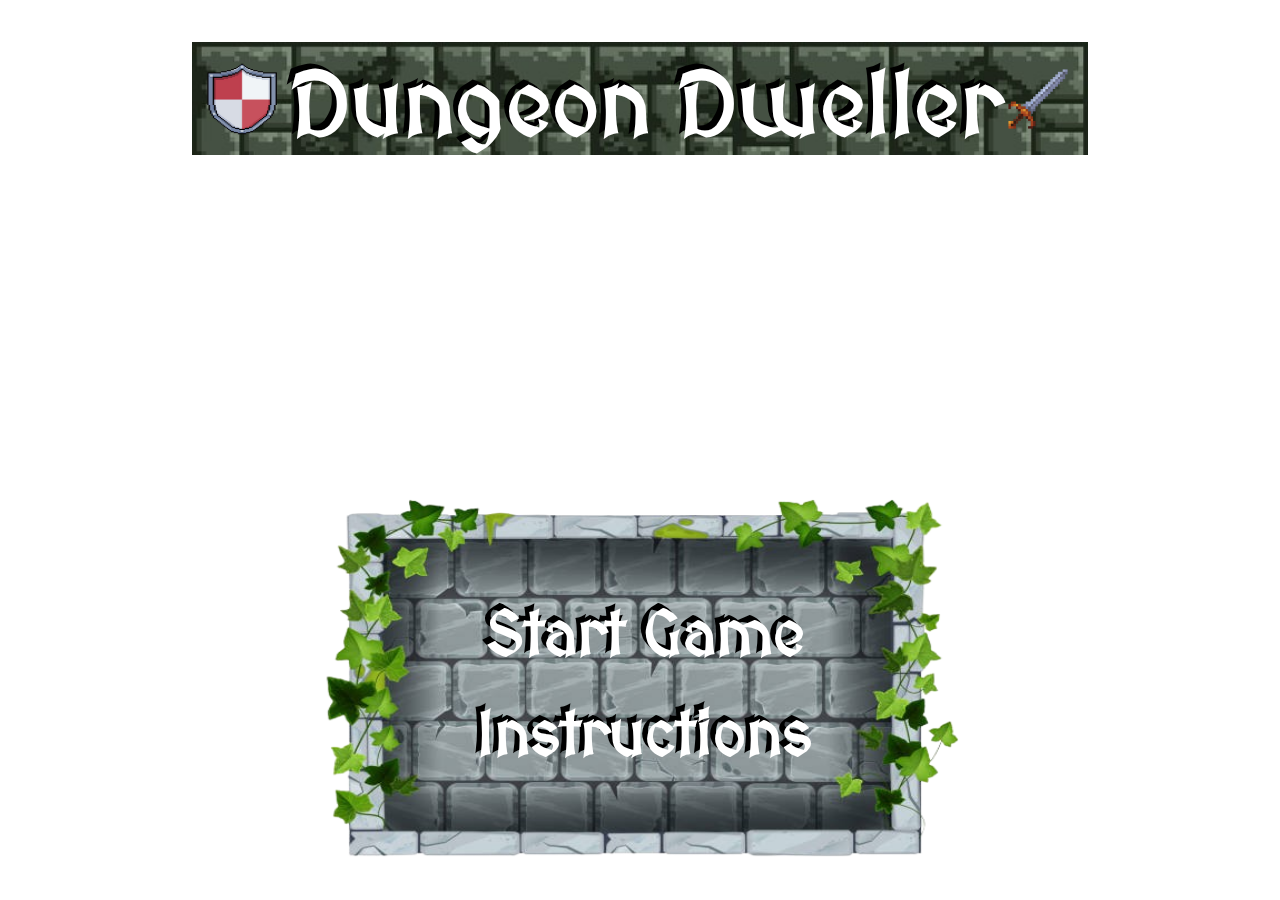
<file: index.html>
<!DOCTYPE html>
<html lang="en">

<head>
    <meta charset="UTF-8">
    <meta name="viewport" content="width=device-width, initial-scale=1.0">
    <link rel="stylesheet" href="./styles/index_styles.css">
    <title>Dungeon Dweller</title>
    <link rel="icon" href="./images/favicon.ico" type="image/x-icon" />
</head>

<body>
    <div id="title">
        <div class="shield"></div>
        <div class="test">
            <div class="padded1">
                Dungeon Dweller
            </div>
            <div class="padded">
                Dungeon Dweller
            </div>
        </div>
        <div class="sword"></div>
    </div>
    <div id="options">
        <div class="test1">
            <div id="startGame" class="padded1"><a href="./html/game.html">
                    Start Game</a>
            </div>
            <div class="padded"><a href="./html/game.html">
                    Start Game</a>
            </div>
        </div>
        <div id="instructions" class="test1">
            <div class="padded1">
                Instructions
            </div>
            <div class="padded">
                Instructions
            </div>
        </div>
    </div>
    <audio id="intro_audio" src="./sounds/intro_audio.mp3"></audio>
    <audio id="openBoxAudio" src="./sounds/openBox.mp3"></audio>
    <script src="./src/index.js"></script>
</body>

</html>
</file>
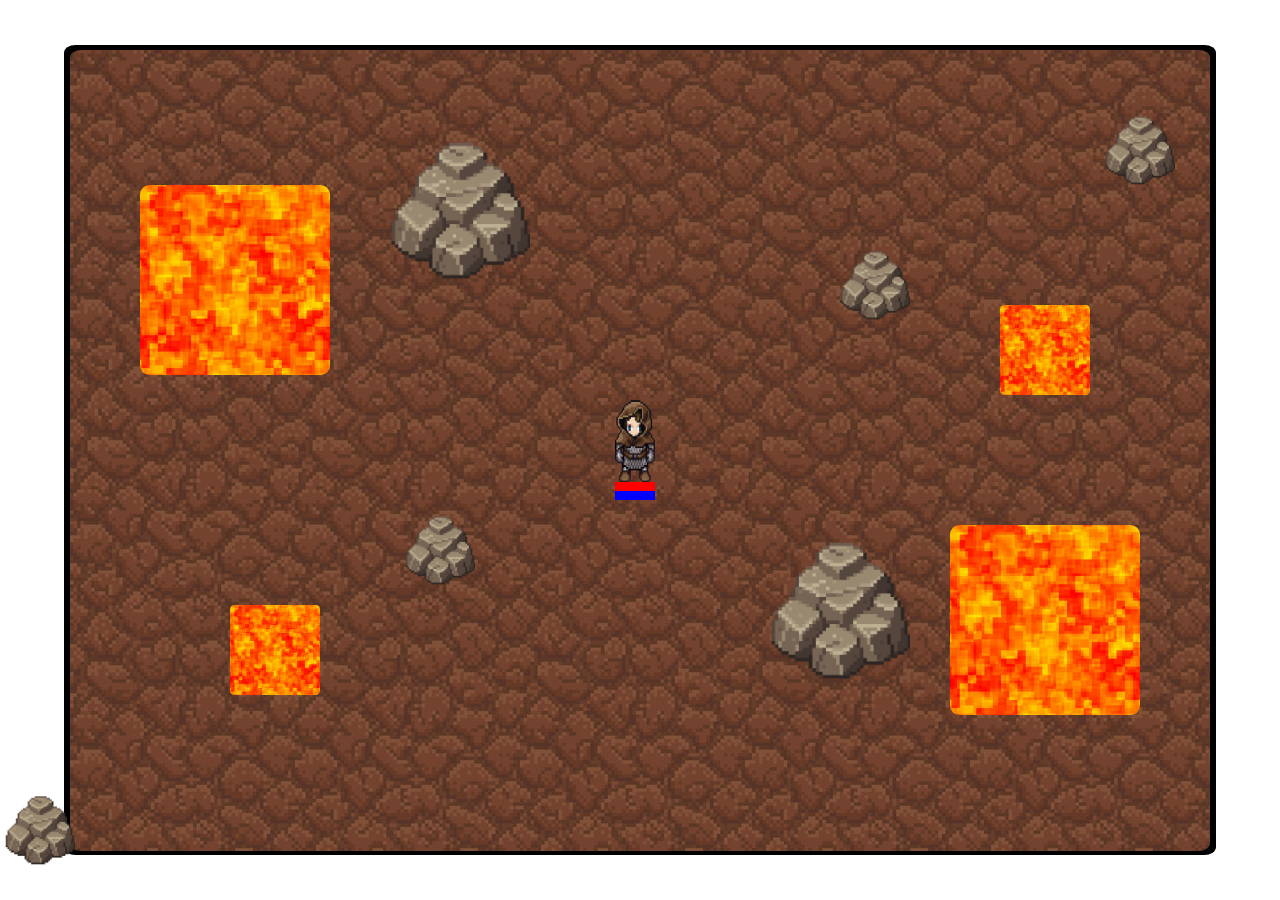
<file: html/game.html>
<!DOCTYPE html>
<html lang="en">

<head>
    <meta charset="UTF-8">
    <meta name="viewport" content="width=device-width, initial-scale=1.0">
    <link rel="stylesheet" href="../styles/game_styles.css">
    <link rel="icon" href="../images/favicon.ico" type="image/x-icon" />
    <title>Dungeon Dweller</title>
</head>

<body>
    <div id="container">
        <div id="game-area">
            <div id="player">
                <div class="icon"></div>
                <div class="health-bar"></div>
                <div class="mana-bar"></div>
            </div>
        </div>
    </div>
    <audio id="audioDead" src="../sounds/dead.mp3"></audio>
    <audio id="audioFireball" src="../sounds/fireball.mp3"></audio>
    <audio id="audioSlash" src="../sounds/slash.mp3"></audio>
    <audio id="audioKill" src="../sounds/kill.mp3"></audio>
    <audio id="audioEnemySlash" src="../sounds/enemyslash.mp3"></audio>
    <audio id="audioGame" src="../sounds/gameMusic.mp3"></audio>
    <audio id="audioGameOver" src="../sounds/gameOver.mp3"></audio>
    <script src="../src/elements.js"></script>
    <script src="../src/script.js"></script>
</body>

</html>
</file>
<file: styles/index_styles.css>
@font-face {
    font-family: 'medieval';
    src: url("./fonts/MedievalSharp-Regular.ttf");
}

* {
    margin: 0;
    padding: 0;
    box-sizing: border-box;
}

body {
    display: flex;
    flex-direction: column;
    justify-content: space-evenly;
    align-items: center;
    height: 100vh;
    background-image: url("https://blenderartists.org/uploads/default/original/4X/e/1/b/e1b7cc597f4d71d2e4cf05b64f0bbc988c0426fa.jpeg");
    background-size: cover;
    gap: 300px;
}

#title {
    width: 70vw;
    font-size: 10vh;
    font-weight: bold;
    background-image: url("../images/wall.jpeg");
    background-size: cover;
    display: flex;
    justify-content: space-evenly;
    align-items: center;
    text-align: center;
    font-family: medieval;
    padding-top: 1.5vw;
    padding-bottom: 1.5vw;
    padding-left: 1vw;
    padding-right: 1vw;
    color: white;
}

.test {
    position: relative;
    display: flex;
    justify-content: center;
    align-items: center;
    width: 100%;
    cursor: pointer;
}

.test1 {
    position: relative;
    display: flex;
    justify-content: center;
    align-items: center;
    width: 100%;
    cursor: pointer;
}

.test1:hover {
    animation: popping 500ms infinite;
}

.padded {
    position: absolute;
    text-align: center;
    color: white;
    padding-left: 10px;
    padding-top: 10px;
}

.padded1 {
    position: absolute;
    text-align: center;
    color: black
}

.shield {
    width: 7vw;
    aspect-ratio: 1/1;
    background-image: url("../images/shield.png");
    background-size: 100% 100%;
}

.sword {
    width: 7vw;
    aspect-ratio: 1/1;
    background-image: url("../images/sword.png");
    background-size: 100% 100%;
}

#options {
    width: 50vw;
    height: 40vh;
    font-size: 7vh;
    font-weight: bold;
    background-image: url("../images/framedungeon.png");
    background-size: 100% 100%;
    text-align: center;
    display: flex;
    flex-direction: column;
    justify-content: center;
    align-items: center;
    font-family: medieval;
    color: white;
    gap: 100px;
}

.options1 {
    width: 55vw;
    height: 70vh;
    font-size: 7vh;
    font-weight: bold;
    background-image: url("../images/framedungeon.png");
    background-size: 100% 100%;
    text-align: center;
    display: flex;
    flex-direction: column;
    align-items: center;
    justify-content: center;
    font-family: medieval;
    color: white;
    position: absolute;
    top: 25vh;
    gap: 4vh;
    padding-left: 7.5vw;
    padding-right: 7.5vw;
}

.explanation {
    font-size: 3vh;
}

a {
    cursor: pointer;
    text-decoration: none;
    color: inherit;
}

@keyframes popping {

    0% {
        transform: translateY(0px);
    }

    25% {
        transform: translateY(-7.5px);
    }

    50% {
        transform: translateY(-15px);
    }

    75% {
        transform: translateY(-7.5px);
    }

    100% {
        transform: translateY(0px);
    }

}
</file>
<file: styles/game_styles.css>
@font-face {
    font-family: 'medieval';
    src: url("./fonts/MedievalSharp-Regular.ttf");
}

* {
    margin: 0;
    padding: 0;
    box-sizing: border-box;
}

body {
    display: flex;
    flex-direction: row;
    justify-content: center;
    align-items: center;
    height: 100vh;
    background-image: url("https://i.pinimg.com/736x/ce/3e/aa/ce3eaae4075199a4b26401742612cb72.jpg");
}

#container {
    height: 90vh;
    width: 90vw;
    display: flex;
    flex-direction: row;
    justify-content: center;
    align-items: center;
    background-color: black;
    border-radius: 1%;
}

#game-area {
    height: 89vh;
    width: 89vw;
    position: relative;
    background-image: url("../images/stoneFloor.jpg");
    border-radius: 1%;
    z-index: 2;
}

#player {
    height: 100px;
    width: 50px;
    position: absolute;
    display: flex;
    flex-direction: column;
    justify-content: center;
    align-items: center;
    padding-left: 10px;
    margin-left: -10px;
    z-index: 2;
}

.spear {
    height: 90px;
    width: 70px;
    position: absolute;
    z-index: 1;
    background-image: url("../images/spear.png");
    background-size: 100% 100%;
}

.icon {
    height: 90px;
    width: 40px;
    background-image: url("../images/character_down.png");
    background-size: 100% 100%;
    text-align: center;
}

.health-bar {
    height: 10px;
    background-color: red;
    width: 100%;
}

.mana-bar {
    height: 10px;
    background-color: blue;
    width: 100%;
}

.enemy {
    height: 120px;
    width: 70px;
    position: absolute;
    z-index: 2;
}

.iconEnemy {
    height: 110px;
    width: 100%;
    background-image: url("../images/skelly_down.png");
    background-size: 100% 100%;
}

.health-barEnemy {
    height: 10px;
    background-color: red;
    width: 100%;
}

.enemySpecial {
    height: 220px;
    width: 140px;
    position: absolute;
    z-index: 2;
}

.iconEnemySpecial {
    height: 200px;
    width: 100%;
    background-image: url("../images/skelly_down.png");
    background-size: 100% 100%;
}

.health-barEnemySpecial {
    height: 20px;
    background-color: red;
    width: 100%;
}

.fireBall {
    height: 60px;
    width: 100px;
    position: absolute;
    background-image: url("../images/fireball.png");
    background-size: cover;
}

.rock {
    height: 140px;
    width: 140px;
    background-image: url("../images/rock.png");
    position: absolute;
    background-size: cover;
}

.rock1 {
    height: 70px;
    width: 70px;
    background-image: url("../images/rock.png");
    position: absolute;
    background-size: cover;
}


.lake_surroundings {
    display: flex;
    justify-content: center;
    align-items: center;
    height: 100px;
    width: 100px;
    position: absolute;
    background-image: url("https://opengameart.org/sites/default/files/styles/medium/public/DirtAndBark_T.jpg");
    background-size: cover;
    border-radius: 5%;
}

.lake_surroundings1 {
    display: flex;
    justify-content: center;
    align-items: center;
    height: 200px;
    width: 200px;
    position: absolute;
    background-image: url("https://opengameart.org/sites/default/files/styles/medium/public/DirtAndBark_T.jpg");
    background-size: cover;
    border-radius: 5%;
}

.lake {
    height: 90px;
    width: 90px;
    position: absolute;
    background-image: url("../images/lava.jpg");
    background-size: cover;
    border-radius: 5%;
}

.lake1 {
    height: 190px;
    width: 190px;
    position: absolute;
    background-image: url("../images/lava.jpg");
    background-size: cover;
    border-radius: 5%;
}

.tree {
    height: 150px;
    width: 105px;
    background-image: url("../images/tree.png");
    background-size: cover;
    position: absolute;
}

.banner {
    width: 55vw;
    height: 70vh;
    background-image: url("../images/endGameBanner.png");
    background-size: 100% 100%;
    font-family: medieval;
    display: flex;
    flex-direction: column;
    justify-content: center;
    gap: 5vh;
    position: absolute;
    top: 8vh;
    left: 15vw;
    padding-left: 8vw;
    padding-right: 8vw;
    z-index: 3;
}

.bannerWrapper {
    font-size: 7vh;
    font-weight: bold;
    text-align: center;
    display: flex;
    flex-direction: row;
    align-items: center;
    justify-content: space-around;
    font-family: medieval;
    color: black
}

.bannerInfo {
    font-size: 3vh;
    color: black;
    padding: 20px;
}

.wrapper {
    display: flex;
    flex-direction: column;
    align-items: center;
}

.characterMoveDown {
    animation: characterMoveDown 500ms infinite;
}

.characterMoveUp {
    animation: characterMoveUp 500ms infinite;
}

.characterMoveLeft {
    animation: characterMoveLeft 500ms infinite;
}

.characterMoveRight {
    animation: characterMoveRight 500ms infinite;
}

.popping:hover {
    animation: popping 500ms infinite;
    color: white;
}

@keyframes popping {

    0% {
        transform: translateY(0px);
    }

    25% {
        transform: translateY(-7.5px);
    }

    50% {
        transform: translateY(-15px);
    }

    75% {
        transform: translateY(-7.5px);
    }

    100% {
        transform: translateY(0px);
    }

}

@keyframes characterMoveDown {
    0% {
        background-image: url("../images/animations/character/moveDown/1.png");
    }

    11.11% {
        background-image: url("../images/animations/character/moveDown/2.png");
    }

    22.22% {
        background-image: url("../images/animations/character/moveDown/3.png");
    }

    33.33% {
        background-image: url("../images/animations/character/moveDown/4.png");
    }

    44.44% {
        background-image: url("../images/animations/character/moveDown/5.png");
    }

    55.55% {
        background-image: url("../images/animations/character/moveDown/6.png");
    }

    66.66% {
        background-image: url("../images/animations/character/moveDown/7.png");
    }

    77.77% {
        background-image: url("../images/animations/character/moveDown/8.png");
    }

    88.88% {
        background-image: url("../images/animations/character/moveDown/9.png");
    }

    100% {
        background-image: url("../images/animations/character/moveDown/1.png");
    }
}

@keyframes characterMoveUp {
    0% {
        background-image: url("../images/animations/character/moveUp/1.png");
    }

    11.11% {
        background-image: url("../images/animations/character/moveUp/2.png");
    }

    22.22% {
        background-image: url("../images/animations/character/moveUp/3.png");
    }

    33.33% {
        background-image: url("../images/animations/character/moveUp/4.png");
    }

    44.44% {
        background-image: url("../images/animations/character/moveUp/5.png");
    }

    55.55% {
        background-image: url("../images/animations/character/moveUp/6.png");
    }

    66.66% {
        background-image: url("../images/animations/character/moveUp/7.png");
    }

    77.77% {
        background-image: url("../images/animations/character/moveUp/8.png");
    }

    88.88% {
        background-image: url("../images/animations/character/moveUp/9.png");
    }

    100% {
        background-image: url("../images/animations/character/moveUp/1.png");
    }
}

@keyframes characterMoveLeft {
    0% {
        background-image: url("../images/animations/character/moveLeft/1.png");
    }

    11.11% {
        background-image: url("../images/animations/character/moveLeft/2.png");
    }

    22.22% {
        background-image: url("../images/animations/character/moveLeft/3.png");
    }

    33.33% {
        background-image: url("../images/animations/character/moveLeft/4.png");
    }

    44.44% {
        background-image: url("../images/animations/character/moveLeft/5.png");
    }

    55.55% {
        background-image: url("../images/animations/character/moveLeft/6.png");
    }

    66.66% {
        background-image: url("../images/animations/character/moveLeft/7.png");
    }

    77.77% {
        background-image: url("../images/animations/character/moveLeft/8.png");
    }

    88.88% {
        background-image: url("../images/animations/character/moveLeft/9.png");
    }

    100% {
        background-image: url("../images/animations/character/moveLeft/1.png");
    }
}

@keyframes characterMoveRight {
    0% {
        background-image: url("../images/animations/character/moveRight/1.png");
    }

    11.11% {
        background-image: url("../images/animations/character/moveRight/2.png");
    }

    22.22% {
        background-image: url("../images/animations/character/moveRight/3.png");
    }

    33.33% {
        background-image: url("../images/animations/character/moveRight/4.png");
    }

    44.44% {
        background-image: url("../images/animations/character/moveRight/5.png");
    }

    55.55% {
        background-image: url("../images/animations/character/moveRight/6.png");
    }

    66.66% {
        background-image: url("../images/animations/character/moveRight/7.png");
    }

    77.77% {
        background-image: url("../images/animations/character/moveRight/8.png");
    }

    88.88% {
        background-image: url("../images/animations/character/moveRight/9.png");
    }

    100% {
        background-image: url("../images/animations/character/moveRight/1.png");
    }
}

@keyframes characterSpellUp {
    0% {
        background-image: url("../images/animations/character/spellUp/1.png");
    }

    14.28% {
        background-image: url("../images/animations/character/spellUp/2.png");
    }

    28.56% {
        background-image: url("../images/animations/character/spellUp/3.png");
    }

    42.84% {
        background-image: url("../images/animations/character/spellUp/4.png");
    }

    57.12% {
        background-image: url("../images/animations/character/spellUp/5.png");
    }

    71.4% {
        background-image: url("../images/animations/character/spellUp/6.png");
    }

    85.68% {
        background-image: url("../images/animations/character/SpellUp/7.png");
    }

    100% {
        background-image: url("../images/animations/character/SpellUp/1.png");
    }
}

@keyframes characterSpellDown {
    0% {
        background-image: url("../images/animations/character/spellDown/1.png");
    }

    14.28% {
        background-image: url("../images/animations/character/spellDown/2.png");
    }

    28.56% {
        background-image: url("../images/animations/character/spellDown/3.png");
    }

    42.84% {
        background-image: url("../images/animations/character/spellDown/4.png");
    }

    57.12% {
        background-image: url("../images/animations/character/spellDown/5.png");
    }

    71.4% {
        background-image: url("../images/animations/character/spellDown/6.png");
    }

    85.68% {
        background-image: url("../images/animations/character/spellDown/7.png");
    }

    100% {
        background-image: url("../images/animations/character/spellDown/1.png");
    }
}

@keyframes characterSpellLeft {
    0% {
        background-image: url("../images/animations/character/spellLeft/1.png");
    }

    14.28% {
        background-image: url("../images/animations/character/spellLeft/2.png");
    }

    28.56% {
        background-image: url("../images/animations/character/spellLeft/3.png");
    }

    42.84% {
        background-image: url("../images/animations/character/spellLeft/4.png");
    }

    57.12% {
        background-image: url("../images/animations/character/spellLeft/5.png");
    }

    71.4% {
        background-image: url("../images/animations/character/spellLeft/6.png");
    }

    85.68% {
        background-image: url("../images/animations/character/spellLeft/7.png");
    }

    100% {
        background-image: url("../images/animations/character/spellLeft/1.png");
    }
}

@keyframes characterSpellRight {
    0% {
        background-image: url("../images/animations/character/spellRight/1.png");
    }

    14.28% {
        background-image: url("../images/animations/character/spellRight/2.png");
    }

    28.56% {
        background-image: url("../images/animations/character/spellRight/3.png");
    }

    42.84% {
        background-image: url("../images/animations/character/spellRight/4.png");
    }

    57.12% {
        background-image: url("../images/animations/character/spellRight/5.png");
    }

    71.4% {
        background-image: url("../images/animations/character/spellRight/6.png");
    }

    85.68% {
        background-image: url("../images/animations/character/spellRight/7.png");
    }

    100% {
        background-image: url("../images/animations/character/spellRight/1.png");
    }
}

@keyframes characterAttackUp {
    0% {
        background-image: url("../images/animations/character/attackUp/1.png");
    }

    10% {
        background-image: url("../images/animations/character/attackUp/2.png");
    }

    20% {
        background-image: url("../images/animations/character/attackUp/3.png");
    }

    30% {
        background-image: url("../images/animations/character/attackUp/4.png");
    }

    40% {
        background-image: url("../images/animations/character/attackUp/5.png");
    }

    80% {
        background-image: url("../images/animations/character/attackUp/6.png");
    }

    90% {
        background-image: url("../images/animations/character/attackUp/7.png");
    }

    100% {
        background-image: url("../images/animations/character/attackUp/8.png");
    }
}
</file>
